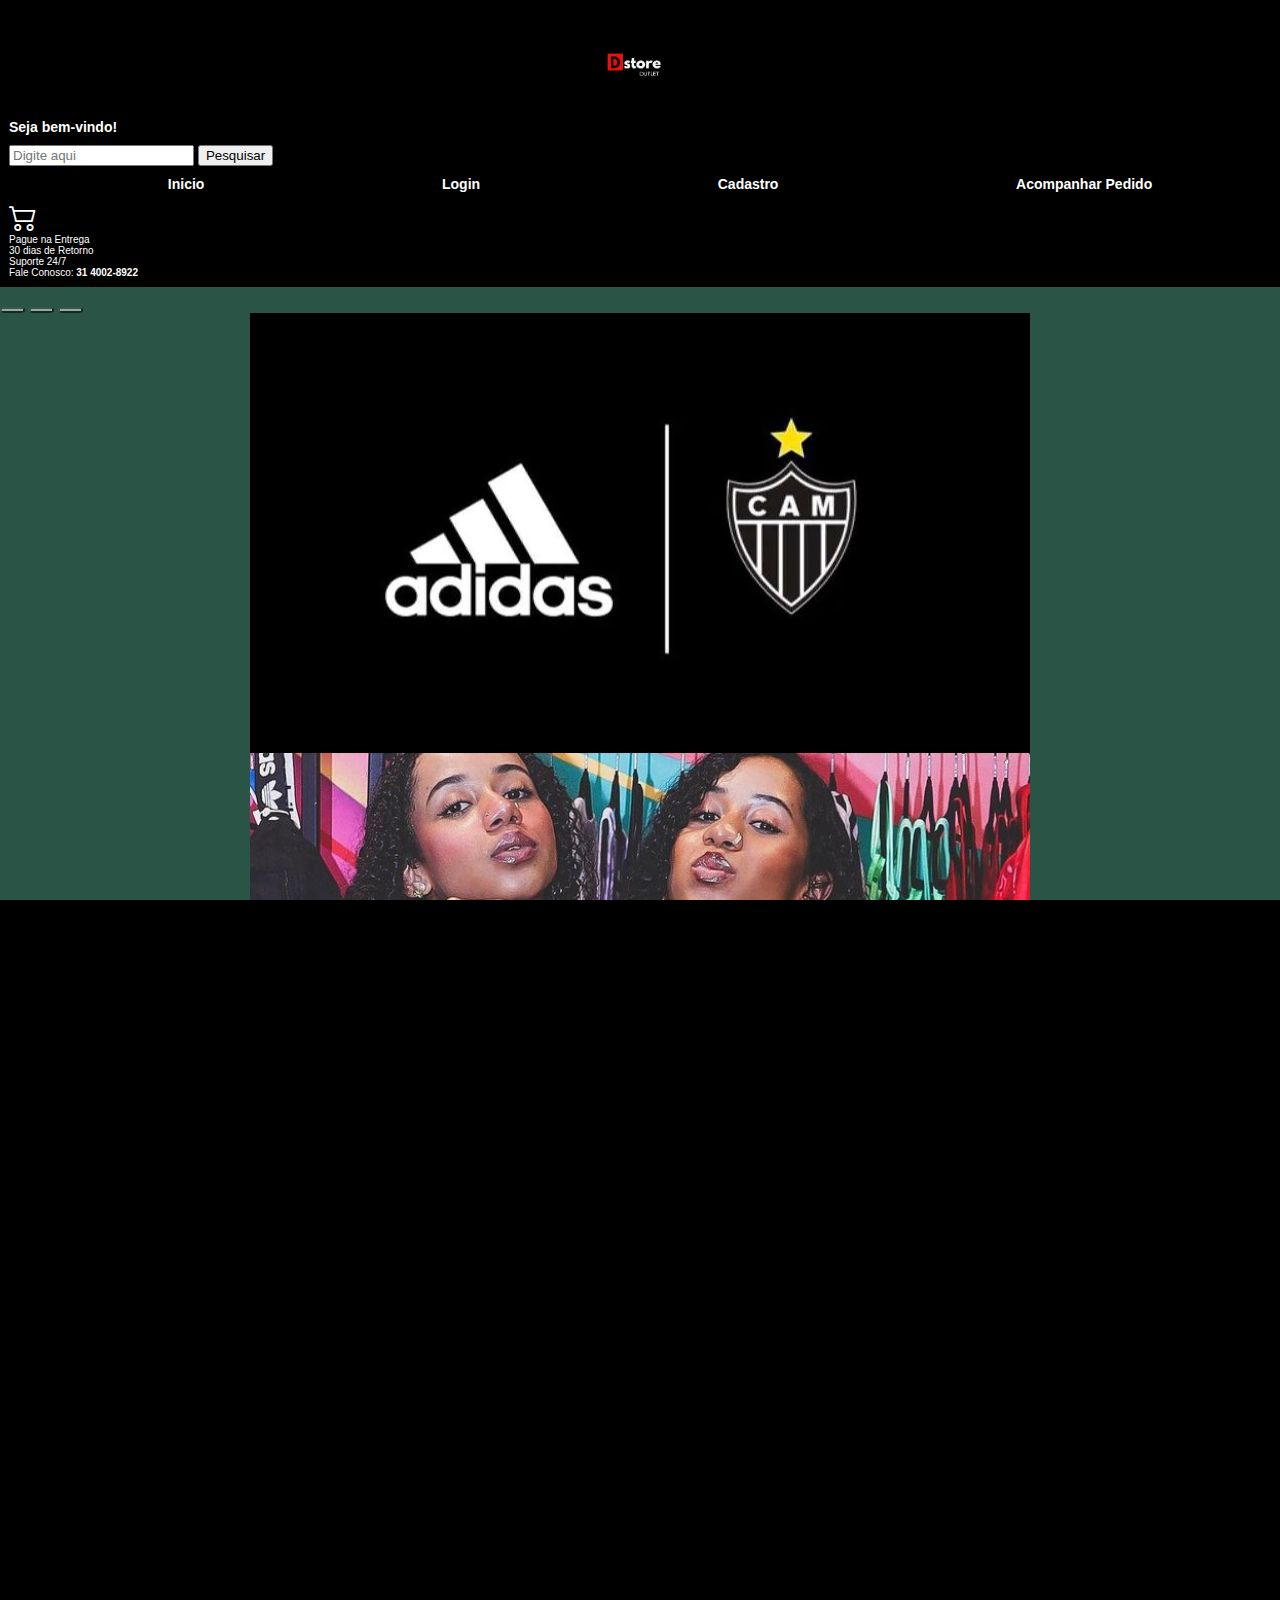
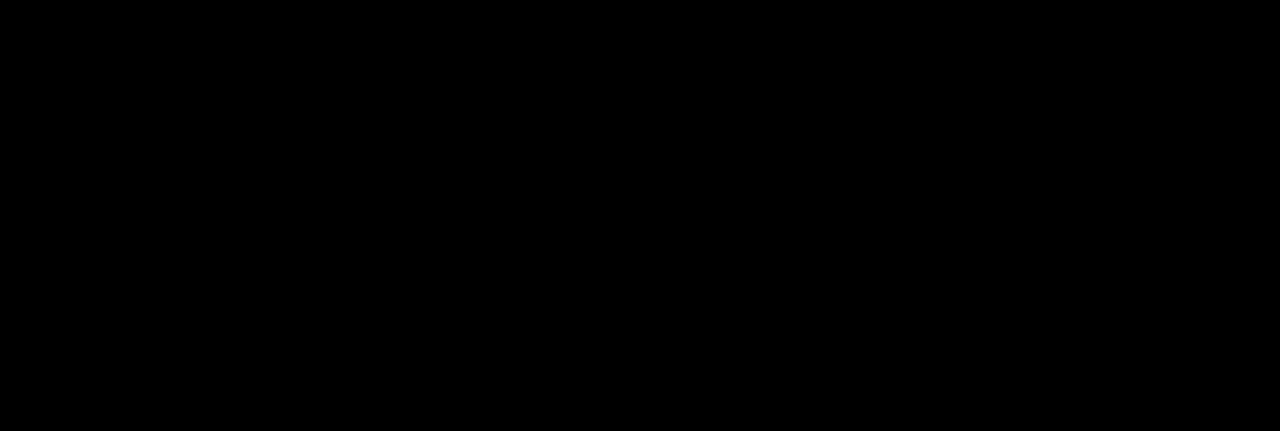
<file: index.html>
<!DOCTYPE html>
<html lang="pt-br">
<head>
    <meta charset="UTF-8">
    <meta http-equiv="X-UA-Compatible" content="IE=edge">
    <meta name="viewport" content="width=device-width, initial-scale=1.0">
    <link rel="stylesheet" href="https://stackpath.bootstrapcdn.com/bootstrap/4.1.3/css/bootstrap.min.css"integrity="sha384-MCw98/SFnGE8fJT3GXwEOngsV7Zt27NXFoaoApmYm81iuXoPkFOJwJ8ERdknLPMO" crossorigin="anonymous">
    <link rel="stylesheet" href="css/home.css">
    <link rel="stylesheet" href="https://cdn.jsdelivr.net/npm/bootstrap-icons@1.10.3/font/bootstrap-icons.css">
    <link rel="shortcut icon" href="img/dstore.png" type="image/x-icon">
    <title>DStore</title>
</head>
<header>
    <div class="container-fluid" id="BarraNAV">
        <div class="row">
            <div class="col-sm-2 m-auto">
                <img src="img/dstore.png" id="logoPagina" alt="Logo da Adidas">
            </div>
            <div class="col-sm-6 justify-content-center">
                <div class="row">
                    <div class="col-sm-12">
                        <span class="m-2 bemVindo"><strong>Seja bem-vindo!</strong></span>
                    </div>
                </div>
                <div class="row">
                    <div class="col-sm-6 col-md-11">
                        <form class="d-flex me-5" role="search" id="searchForm">
                            <input class="form-control mr-3" type="search" placeholder="Digite aqui" aria-label="Search" id="searchInput">
                            <button class="btn btn-outline-success" type="submit">Pesquisar</button>
                        </form>
                    </div>
                </div>
            </div>
            <div class="col-sm-4 linksNav">
                <div class="row">
                    <nav class="nav col-sm-12 justify-content-around linksNAVB">
                      <ul class="nav-list">
                        <li><a class="nav-link active" href="home.html">Inicio</a></li>
                        <li><a class="nav-link disabled" href="#">Login</a></li>
                        <li><a class="nav-link disabled" href="#">Cadastro</a></li>
                        <li id="acomPDDO"><a class="nav-link disabled" href="#">Acompanhar Pedido</a></li>
                      </ul>
                    </nav>
                </div>
                <div class="row">
                    <div class="col-sm-6 justify-content-around" id="Icarrinho">
                        <a href="#">
                            <i class="bi bi-cart2" style="font-size: 2em;"></i>
                        </a>
                    </div>
                    <div class="col-sm-6 FaleConosco" style="font-size: 10px;">
                        <span>Pague na Entrega</span><br>
                        <span>30 dias de Retorno</span><br>
                        <span>Suporte 24/7</span><br>
                        <span>Fale Conosco: <strong>31 4002-8922</strong></span>
                    </div>
                </div>
            </div>
        </div>
    </div>
</header>
<body>
    <div class="container" id="cordefundoDIV">
        <div class="row justify-content-center" id="carrosel">
            <div class="col-sm-12 col-md-12 mt-2">
                <div id="carouselExampleAutoplaying" class="carousel slide" data-bs-ride="carousel">
                    <div class="carousel-indicators">
                        <button type="button" data-bs-target="#carouselExampleAutoplaying" data-bs-slide-to="0" class="active" id="carroselIndicadores" aria-current="true" aria-label="Slide 1"></button>
                        <button type="button" data-bs-target="#carouselExampleAutoplaying" data-bs-slide-to="1" class="carroselIndicadores" aria-label="Slide 2"></button>
                        <button type="button" data-bs-target="#carouselExampleAutoplaying" data-bs-slide-to="2" class="carroselIndicadores" aria-label="Slide 3"></button>
                    </div>
                    <div class="carousel-inner">
                        <div class="carousel-item active" data-bs-interval="5000">
                        <img src="img/atletico mineiro.jpg"  class="img1" class="d-block" alt="...">
                        </div>
                        <div class="carousel-item" data-bs-interval="5000">
                        <img src="img/tashaEtracie.png"  class="img1" class="d-block" alt="...">
                        </div>
                        <div class="carousel-item" data-bs-interval="5000">
                        <img src="img/Kyan.jpg"  class="img1" class="d-block" alt="...">
                        </div>
                    </div>
                    <button class="carousel-control-prev" type="button" class="butaoCarrosel" data-bs-target="#carouselExampleAutoplaying"       data-bs-slide="prev">
                        <span class="carousel-control-prev-icon" aria-hidden="true"></span>
                        <span class="visually-hidden">Previous</span>
                    </button>
                    <button class="carousel-control-next" type="button" class="butaoCarrosel" data-bs-target="#carouselExampleAutoplaying" data-bs-slide="next">
                        <span class="carousel-control-next-icon" aria-hidden="true"></span>
                        <span class="visually-hidden">Next</span>
                    </button>
                </div>
            </div>
        </div>
    </div>
    <main class="container bg-light m-auto">
        <div class="row row-cols-3" id="cardsProdutos">
            <!-- <div class="col-sm-3 cardVND">
                    <div class="row">
                        <div class="col">
                            <div class="card mt-2 m-auto">
                                <a href="pesquisa.html" target="_blank"><img src="img/camisaCAM.webp" class="card-img-top" alt="Camisa Atletico-MG"></a>
                                <div class="card-body">
                                    <h5 class="card-title">Camisa 2 Atletico-MG - 22/23</h5>
                                    <p class="card-text">R$ 299,99</p>
                                    <a href="#" class="btn btn-dark">COMPRAR</a>
                                </div>
                            </div>
                        </div>
                    </div>
                
                    <div class="row">
                        <div class="col">
                            <div class="card mt-2 m-auto">
                                <img src="img/adidasMicrobounce.jpg" class="card-img-top" alt="Camisa Atletico-MG">
                                <div class="card-body">
                                    <h5 class="card-title">Microbounce T1</h5>
                                    <p class="card-text">R$ 2465,00</p>
                                    <a href="#" class="btn btn-dark">COMPRAR</a>
                                </div>
                            </div>
                        </div>
                    </div>
                    
                    <div class="row">
                        <div class="col">
                            <div class="card mt-2 m-auto">
                                <img src="img/boneADIDAS.jpg" class="card-img-top" alt="Camisa Atletico-MG">
                                <div class="card-body">
                                    <h5 class="card-title">Boné Aerorady Branco</h5>
                                    <p class="card-text">R$ 129,99</p>
                                    <a href="#" class="btn btn-dark">COMPRAR</a>
                                </div>
                            </div>
                        </div>
                    </div>
            </div>

            <div class="col-sm-3 cardVND">

                    <div class="row">
                        <div class="col">
                            <div class="card mt-2 m-auto">
                                <img src="img/camisaREAL.jpg" class="card-img-top" alt="Camisa Real Madrid">
                                <div class="card-body">
                                    <h5 class="card-title">Camisa 3 Real Madrid - 17/18</h5>
                                    <p class="card-text">R$ 350,00</p>
                                    <a href="#" class="btn btn-dark">COMPRAR</a>
                                </div>
                            </div>
                        </div>
                    </div>
                
                    <div class="row">
                        <div class="col">
                            <div class="card mt-2 m-auto">
                                <img src="img/yeezy.jpg" class="card-img-top" alt="Camisa Atletico-MG">
                                <div class="card-body">
                                    <h5 class="card-title">Yeezy Slide Bege</h5>
                                    <p class="card-text">R$ 499,90</p>
                                    <a href="#" class="btn btn-dark">COMPRAR</a>
                                </div>
                            </div>
                        </div>
                    </div>

                    <div class="row">
                        <div class="col">
                            <div class="card mt-2 m-auto">
                                <img src="img/boneADIDAS3.jpg" class="card-img-top" alt="Camisa Atletico-MG">
                                <div class="card-body">
                                    <h5 class="card-title">Boné C40</h5>
                                    <p class="card-text">R$ 99,99</p>
                                    <a href="#" class="btn btn-dark">COMPRAR</a>
                                </div>
                            </div>
                        </div>
                    </div>
            </div>

            <div class="col-sm-3 cardVND">
                    <div class="row">
                        <div class="col">
                            <div class="card mt-2 m-auto">
                                <img src="img/camisaARSENAL.jpg" class="card-img-top" alt="Camisa Arsenal">
                                <div class="card-body">
                                    <h5 class="card-title">Camisa 1 Arsenal - 22/23</h5>
                                    <p class="card-text">R$ 349,99</p>
                                    <a href="#" class="btn btn-dark">COMPRAR</a>
                                </div>
                            </div>
                        </div>
                    </div>
                
                <div class="row">
                    <div class="col">
                        <div class="card mt-2 m-auto">
                            <img src="img/TNSadidas.png" class="card-img-top" alt="Camisa Atletico-MG">
                            <div class="card-body">
                                <h5 class="card-title">Jaqueta Adidas Branca</h5>
                                <p class="card-text">R$ 269,00</p>
                                <a href="#" class="btn btn-dark">COMPRAR</a>
                            </div>
                        </div>
                    </div>
                </div>

                <div class="row">
                    <div class="col">
                        <div class="card mt-2 m-auto">
                            <img src="img/boneADIDAS2.jpg" class="card-img-top" alt="Camisa Atletico-MG">
                            <div class="card-body">
                                <h5 class="card-title">Bone RUN RT</h5>
                                <p class="card-text">R$ 149,99</p>
                                <a href="#" class="btn btn-dark">COMPRAR</a>
                            </div>
                        </div>
                    </div>
                </div>
            </div> -->
            
            <!-- <div class="col-sm-3 cardVND">
                        <div class="row" id="cardsMAISVND">
                            <div class="container">
                                <span class="text-center">ITENS MAIS VENDIDOS</span>
                            </div>
                        </div>
                            <div class="row row-cols-auto">
                                <div class="col">
                                    <div class="card bg-light m-auto">
                                        <img src="img/adidasMicrobounce.jpg" class="card-img-top" alt="Microbounce T1">
                                        <div class="card-body">
                                            <h6 class="card-title">Microbounce T1</h6>
                                            <p class="card-text">R$ 2465,00</p>
                                        </div>
                                    </div>
                                </div>
                            </div>

                            <div class="row row-cols-auto">
                                <div class="col">
                                    <div class="card bg-light m-auto">
                                        <img src="img/tenisJH.webp" class="card-img-top" alt="JH Preto/Azul">
                                        <div class="card-body">
                                            <h6 class="card-title">James Harden Preto/Azul</h6>
                                            <p class="card-text">R$ 599,00</p>
                                        </div>
                                    </div>
                                </div>
                            </div>

                            <div class="row row-cols-auto">
                                <div class="col">
                                    <div class="card bg-light m-auto">
                                        <img src="img/camisaJUV.webp" class="card-img-top" alt="Camisa Juventus 19/20">
                                        <div class="card-body">
                                            <h6 class="card-title">Camisa Juventus 19/20</h6>
                                            <p class="card-text">R$ 230,00</p>
                                        </div>
                                    </div>
                                </div>
                            </div>

                            <div class="row row-cols-auto">
                                <div class="col">
                                    <div class="card bg-light m-auto">
                                        <img src="img/jaquetaJAPAO.jpg" class="card-img-top" alt="Jaqueta Japão">
                                        <div class="card-body">
                                            <h6 class="card-title">Jaqueta Japão</h6>
                                            <p class="card-text">R$ 330,00</p>
                                        </div>
                                    </div>
                                </div>
                            </div>

                            <div class="row row-cols-auto">
                                <div class="col">
                                    <div class="card bg-light m-auto">
                                        <img src="img/jaquetaREAL.webp" class="card-img-top" style="width: 100%;" alt="Jaqueta Real Madrid">
                                        <div class="card-body">
                                            <h6 class="card-title">Jaqueta Real Madrid</h6>
                                            <p class="card-text">R$ 450,00</p>
                                        </div>
                                    </div>
                                </div>
                            </div>

                            <div class="row mx-2 border border-light bg-success m-auto">
                                <div class="col mb-5">
                                    <p><strong>Boletim de Noticias</strong></p>
                                    <p><strong>Inscreva-se no boletim informativo</strong></p>
                                    <input type="text" class="input-group-sm" id="inputInfo">
                                    <button type="button" class="btn btn-primary btn-sm">Pesquisar</button>
                                </div>
                            </div>
                        </div>
                </div> -->
                
    </main>
    <footer>
        <div class="container-fluid" style="color: white">
        <div class="row" id="formadePGMT">
            <div class="col-sm-3 ml-0">
            <p><strong>Metodos de Pagamento</strong></p>
            <ul><a href="#"><img src="img/visa.png" alt=""></a></ul>
            <ul><a href="#"><img src="img/icons8-logótipo-da-mastercard-24.png" alt=""></a></ul>
            <ul><a href="#"><img src="img/expresso-americano.png" alt=""></a></ul>
            <ul><a href="#"><img src="img/pagamento-online (1).png" alt=""></a></ul>
            <ul><a href="#"><img src="img/mastercard.png" alt=""></a></ul>
            </div>
            <div class="col-sm-3 ml-0">
            <p><strong>Links Rapidos</strong></p>
            <ul>
                <li><a href="#">Ajuda</a></li>
                <li><a href="#">Politica de Envio</a></li>
                <li><a href="#">Cancelamento e Devoluções</a></li>
                <li><a href="#">FAQ</a></li>
                <li><a href="#">Politica de Privacidade</a></li>
                <li><a href="#">Responsabilidade</a></li>
            </ul>
            </div>
            <div class="col-sm-3 ml-0">
            <p><strong>Sociais</strong> </p>
            <ul style="display: inline-block;">
                <li><a href="#"><i class="bi bi-instagram"></i> Instagram</a></li>
                <li><a href="#"><i class="bi bi-twitter"></i> Twitter</a></li>
                <li><a href="#"><i class="bi bi-google"></i> Google</a></li>
            </ul>
            </div>
            <div class="col-sm-3 ml-0">
            <p><strong>Contate-nos</strong></p>
            <ul>
                <li><span>Endereço Invalido</span></li>
                <li><span>Sem Rua</span></li>
                <li><span>Sem Lugar</span></li>
                <li><span><i class="bi bi-envelope-fill"></i> @info@company.com</span></li>
                <li><span><i class="bi bi-telephone-fill"></i> 4002 8922</span></li>
            </ul>
            </div>
        </div>
        </div>
            <div>
                <p id="footerFINAL"><i class=""></i>Diego Rodrigues da Cruz</span>
                <p id="footerFINAL"><i class=""></i>Matricula: 816674  Curso: Análise e Desenvolvimento de Sistemas</span>
            </div>
    </footer>
    <script src="https://cdn.jsdelivr.net/npm/@popperjs/core@2.11.6/dist/umd/popper.min.js"
    integrity="sha384-oBqDVmMz9ATKxIep9tiCxS/Z9fNfEXiDAYTujMAeBAsjFuCZSmKbSSUnQlmh/jp3"
    crossorigin="anonymous"></script>
    <script src="https://cdn.jsdelivr.net/npm/bootstrap@5.3.0-alpha2/dist/js/bootstrap.min.js"
    integrity="sha384-heAjqF+bCxXpCWLa6Zhcp4fu20XoNIA98ecBC1YkdXhszjoejr5y9Q77hIrv8R9i"
    crossorigin="anonymous"></script>
    <script src="js/pesquisa.js"></script>
    <script src="js/detalhes.js"></script>
</body>
    
</html>
</file>
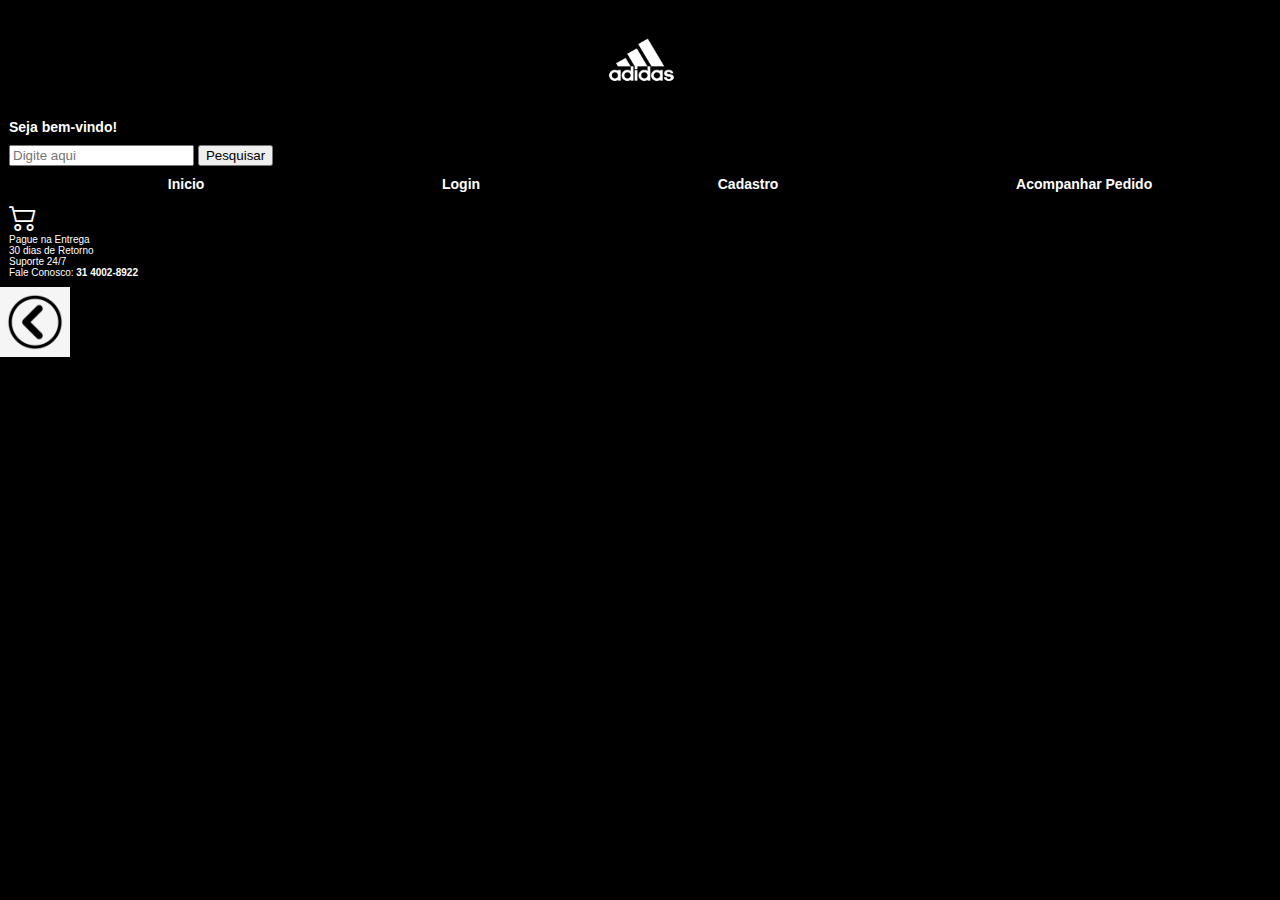
<file: detalhes.html>
<!DOCTYPE html>
<html lang="pt-br">
    <head>
        <meta charset="UTF-8">
        <meta http-equiv="X-UA-Compatible" content="IE=edge">
        <meta name="viewport" content="width=device-width, initial-scale=1.0">
        <link rel="stylesheet" href="https://stackpath.bootstrapcdn.com/bootstrap/4.1.3/css/bootstrap.min.css"integrity="sha384-MCw98/SFnGE8fJT3GXwEOngsV7Zt27NXFoaoApmYm81iuXoPkFOJwJ8ERdknLPMO" crossorigin="anonymous">
        <link rel="stylesheet" href="css/home.css">
        <link rel="stylesheet" href="css/detalhes.css">
        <link rel="stylesheet" href="https://cdn.jsdelivr.net/npm/bootstrap-icons@1.10.3/font/bootstrap-icons.css">
        <link rel="shortcut icon" href="img/adidas.png" type="image/x-icon">
        <title>Adidas</title>
    </head>
<header>
    <div class="container-fluid" id="BarraNAV">
        <div class="row">
            <div class="col-sm-2 m-auto">
                <img src="img/adidas.png" id="logoPagina" alt="Logo da Adidas">
            </div>
            <div class="col-sm-6 justify-content-center">
                <div class="row">
                    <div class="col-sm-12">
                        <span class="m-2 bemVindo"><strong>Seja bem-vindo!</strong></span>
                    </div>
                </div>
                <div class="row">
                    <div class="col-sm-8">
                        <form class="d-flex me-5" role="search" id="searchForm">
                            <input class="form-control mr-3" type="search" placeholder="Digite aqui" aria-label="Search" id="searchInput">
                            <button class="btn btn-outline-success" type="submit">Pesquisar</button>
                        </form>
                    </div>
                </div>
            </div>
            <div class="col-sm-4 linksNav">
                <div class="row">
                    <nav class="nav col-sm-12 justify-content-around linksNAVB">
                      <ul class="nav-list">
                        <li><a class="nav-link active" href="home.html">Inicio</a></li>
                        <li><a class="nav-link disabled" href="#">Login</a></li>
                        <li><a class="nav-link disabled" href="#">Cadastro</a></li>
                        <li id="acomPDDO"><a class="nav-link disabled" href="#">Acompanhar Pedido</a></li>
                      </ul>
                    </nav>
                </div>
                <div class="row">
                    <div class="col-sm-6 justify-content-around" id="Icarrinho">
                        <a href="#">
                            <i class="bi bi-cart2" style="font-size: 2em;"></i>
                        </a>
                    </div>
                    <div class="col-sm-6 FaleConosco" style="font-size: 10px;">
                        <span>Pague na Entrega</span><br>
                        <span>30 dias de Retorno</span><br>
                        <span>Suporte 24/7</span><br>
                        <span>Fale Conosco: <strong>31 4002-8922</strong></span>
                    </div>
                </div>
            </div>
        </div>
    </div>
</header>
<body>
<main class="container bg-light m-auto">
    <div>
        <a href="home.html"><img src="img/setaVoltar.png"  id="setaVoltar" alt="setaVoltar"></a>
    </div>
    <div class="row row-cols-3" id="detalhesProduto">
        
    </div>

        
</main>
</body>
<script src="js/pesquisa.js"></script>
<script src="js/detalhes.js"></script>
</html>
</file>
<file: css/home.css>
*{
    margin: 0px;
}
html, body{
    height: 100%;
    width: 100%;
    font-family: Arial, Helvetica, sans-serif;
    font-size: 14px;
    background-color: black;
    color: white;
    overflow-x: hidden;
}
main{
    margin: 0px;
}
header {
    background-color: black;
    color: white;
    box-shadow: 3px 3px 2px 3px black;
    padding: 9px;
}
.linksNAVB ul{
    display: flex;
    justify-content: space-around;
    align-items: center;
    list-style: none;
}
.mobile-menu div{
    width: 32px;
    height: 2px;
    background-color: #fff;
    margin: 8px;
}
.row {
    padding-top: 10px;
}

#logoPagina {
    width: 90px;
    height: 90px;
}
img {
    display: block;
    margin: 0 auto;
    background-color: black;
}

.card-img-top{
    height: 20em;
    object-fit: scale-down;
    background-color: white;
}

#pesquisar {
    width: 50%;
    font-size: 13px;
    border-color: transparent;
    border-radius: 4px;
    text-decoration: none;
    box-shadow: none;
    outline: 0;
}
#btnPesquisar {
    height: 26px;
    border: 1px;
    margin-right: 0px;
    border-radius: 4px;
    font-weight: bold;
    background-color: white;
}
.img1{
    object-fit: cover;
}
#btnPesquisar:hover{
    background-color: rgba(0, 0, 0, 0.082);
    color: white;
    border-color: white;
    font-weight: bold;
}
#btnPesquisar:active {
    background-color: aquamarine;
    color: black;
    font-weight: bold;
}
.listaHome li {
    display: inline-block;
    padding: 4px;
}
a{
    color: white;
    text-decoration: none;
    font-weight: bold;
}
a:hover {
    color: aquamarine;
    text-decoration: none;
}
span {
    display: inline-block;
    margin: 0px;
}
i{
    color: white;
    width: 50%;
    height: 300px;
}
#selectCategorias {
    line-break: normal;
}
.spanBP {
    background-color: white;
    color: black;
    width: 100%;
    margin: 0;
    padding: 0;
    text-align: center;
}
.inputSpan {
    width: 60px;
    margin: auto;
}
#carouselExampleAutoplaying button{
    opacity: .0;
}
#buscarRpd{
    width: 100%;
}
#cordefundoDIV {
    background-color: rgba(127, 255, 212, 0.329);
    padding-bottom: 10px;
}
#Icarrinho{
    position: relative;
    display: flex;
}
.carousel-inner > .carousel-item > img {
    max-width: 100%;
    /* height: 30em; */
}
#cardsMAISVND img{
    width: 9rem!important;
    height: 8rem;
}

#cardsProdutos div.card{
    margin: 10px;
}
#cardsProdutos, .card{
    color: black;
    text-align: center;
    margin: 0;
}
#cardsProdutos a{
    width: 100%;
    height: 30%;
}
#cardsProdutos a:hover{
    color: black;
    background-color: aquamarine;
    font-weight: bold;
}
.carroselIndicadores, #carroselIndicadores{
    background-color: white;
    opacity: .5 !important;
    border-radius: 30%;
    width: 25px;
    height: 6px;
}
#cardsMAISVND{
    justify-content: flex-end;
    min-height: 4em;
    overflow: hidden;
    margin-bottom: 0;
}
#cardsMAISVND .card{
    background-color: black;
    color: white;
}
#cardsMAISVND a{
    color: black;
}
#cardsMAISVND ul{
    list-style: none;
}
 .card-title{
    max-height: 1em;
    overflow: hidden;
    margin-bottom: 0;
}


 @media screen and (min-width: 400px) and (max-width: 1000px) {
    img.img1{
        object-fit: scale-down;
    }
    .linksNAVB ul {
        display: flex;
        list-style: none;
        flex-wrap: wrap;
    }
    .m-2 {
        margin: 1.5rem!important;
    }
}

#cardsMAISVND span{
    background-color: black;
    color: white;
    width: 89%;
    border-style: double;
}
hr{
    height: 2%;
    background-color: rgba(0, 0, 0, 0.226);
}
.star{
    color: rgba(255, 255, 0, 0.486);
}
#formadePGMT ul{
    list-style: none;
    position: relative;
    padding-left: 0;
    display: inline-block;
}
#footerFINAL{
    text-align: center;
    position: sticky;
    font-weight: bold;
}
#inputInfo{
    width: 100%;
    margin-bottom: 6px;
}
</file>
<file: css/detalhes.css>
#detalhesProduto{
    display: flex;
    align-items: center;
    justify-content: center;
}
.cardVND{
    min-width: 50vw;
    border-radius: 100%;
}
#setaVoltar{
    max-width: 5em;
    max-height: 5em;
    display: flex;
    position: absolute;
}
@media screen and (min-width: 400px) and (max-width: 1000px) {
    #setaVoltar{
        position: relative;
    }
}
</file>
